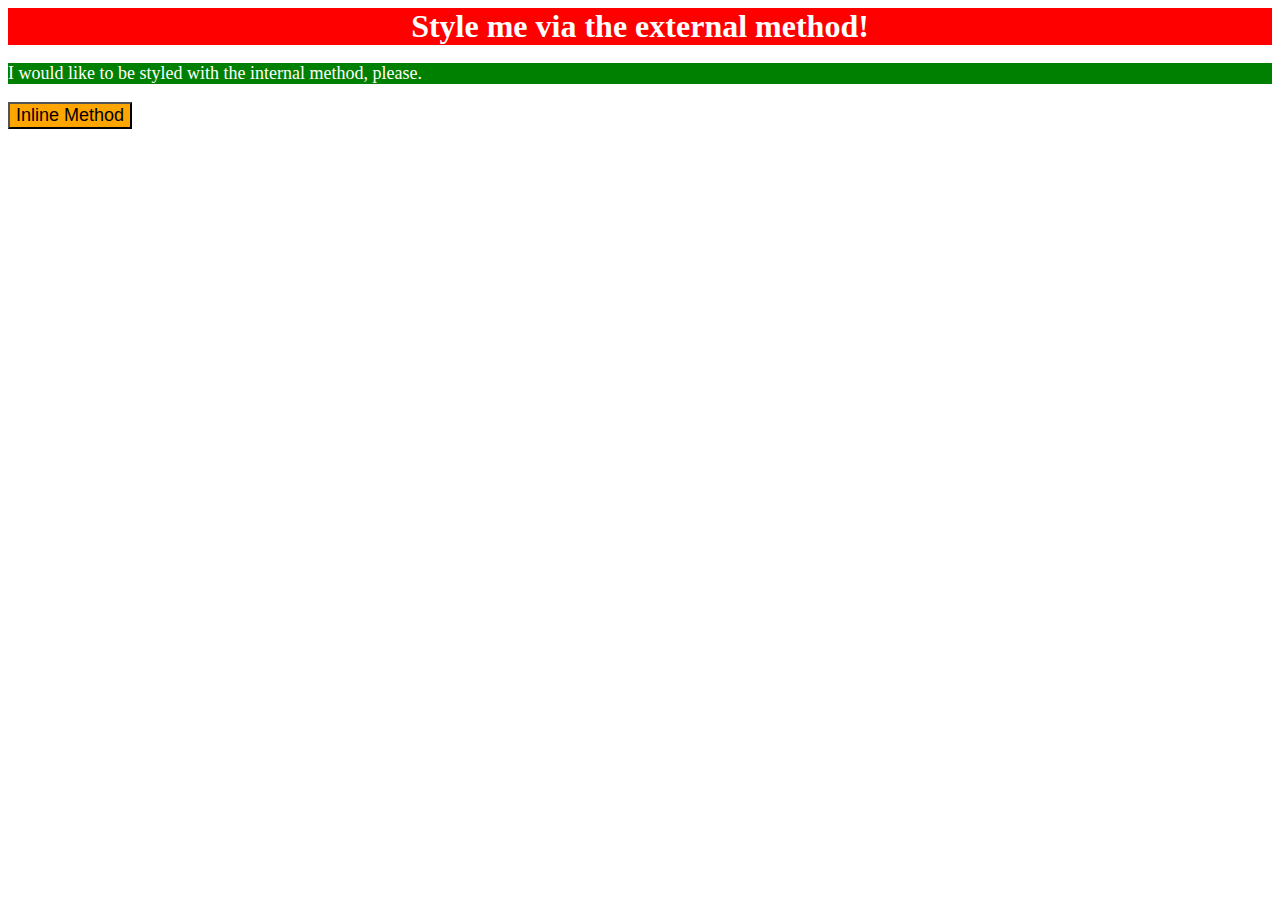
<file: foundations/01-css-methods/index.html>
<!DOCTYPE html>
<html lang="en">

<head>
  <meta charset="UTF-8">
  <meta http-equiv="X-UA-Compatible" content="IE=edge">
  <meta name="viewport" content="width=device-width, initial-scale=1.0">
  <title>Methods for Adding CSS</title>
  <link rel="stylesheet" href="style.css">
  <style>
    p {
      background-color: green;
      color: white;
      font-size: 18px;
    }
  </style>
</head>

<body>
  <div>Style me via the external method!</div>
  <p>I would like to be styled with the internal method, please.</p>
  <button style="background-color: orange; font-size: 18px;">Inline Method</button>
</body>

</html>
</file>
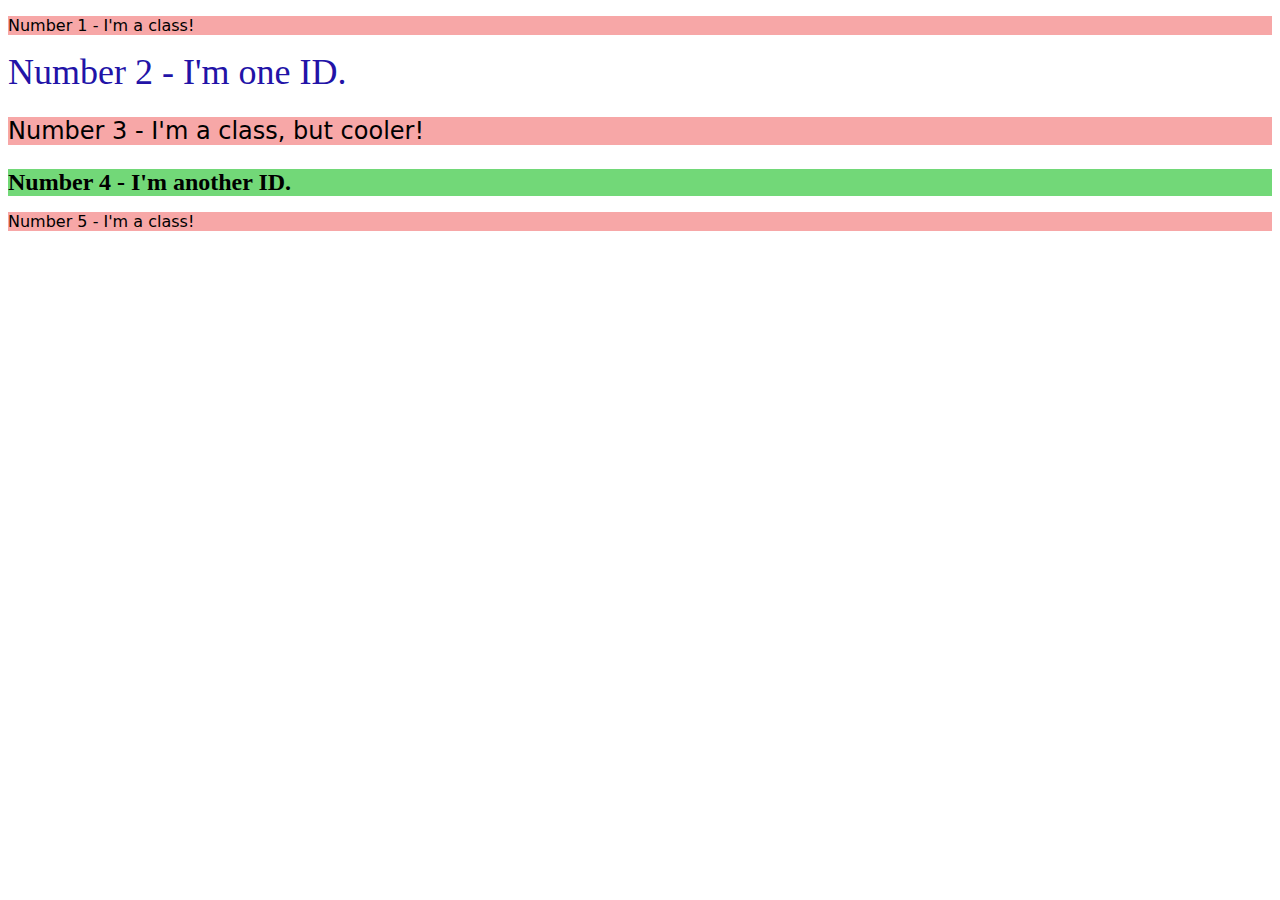
<file: foundations/02-class-id-selectors/index.html>
<!DOCTYPE html>
<html lang="en">

<head>
  <meta charset="UTF-8">
  <meta http-equiv="X-UA-Compatible" content="IE=edge">
  <meta name="viewport" content="width=device-width, initial-scale=1.0">
  <title>Class and ID Selectors</title>
  <link rel="stylesheet" href="style.css">
</head>

<body>
  <p class="odd">Number 1 - I'm a class!</p>
  <div id="second">Number 2 - I'm one ID.</div>
  <p class="odd third">Number 3 - I'm a class, but cooler!</p>
  <div id="fourth">Number 4 - I'm another ID.</div>
  <p class="odd">Number 5 - I'm a class!</p>
</body>

</html>
</file>
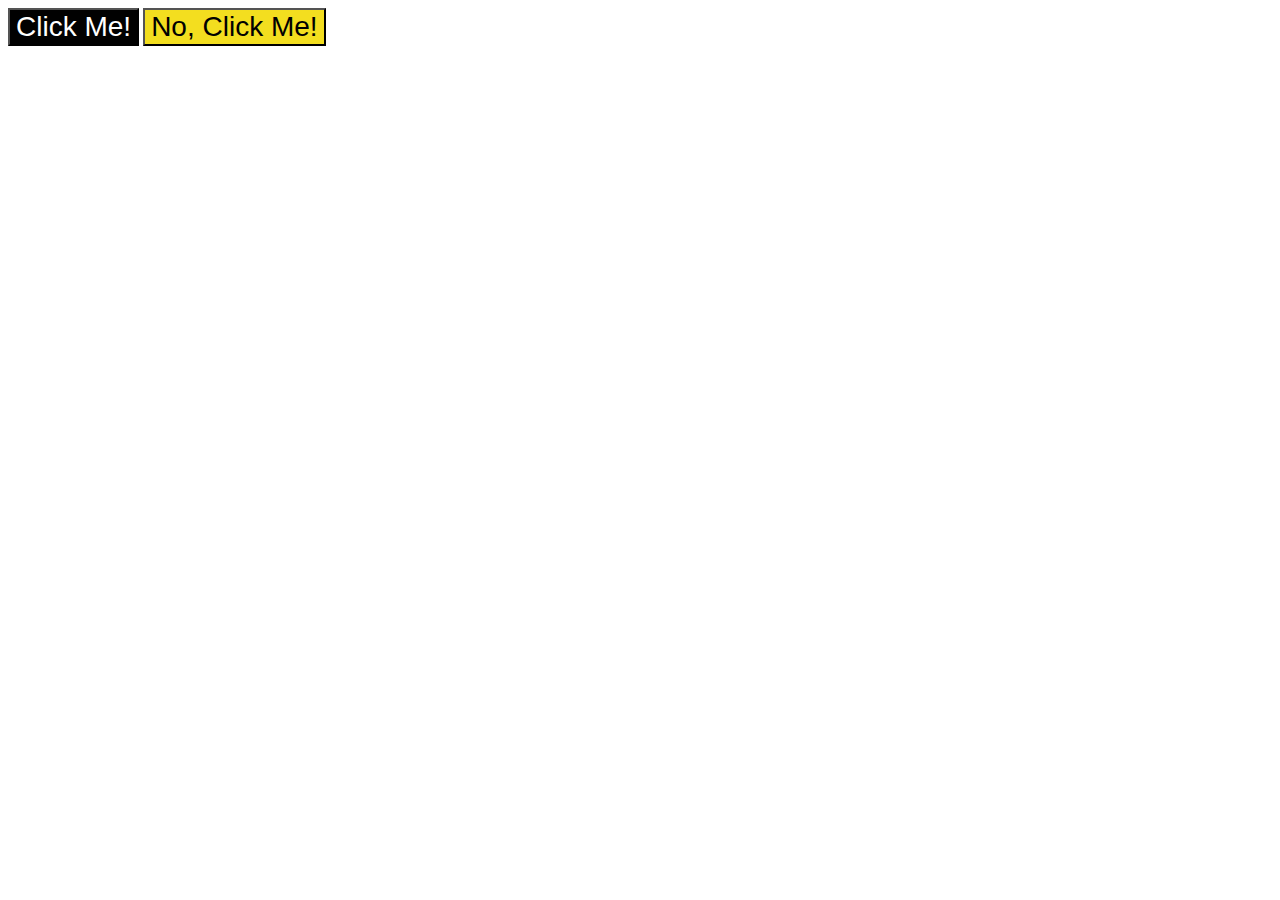
<file: foundations/03-grouping-selectors/index.html>
<!DOCTYPE html>
<html lang="en">

<head>
  <meta charset="UTF-8">
  <meta http-equiv="X-UA-Compatible" content="IE=edge">
  <meta name="viewport" content="width=device-width, initial-scale=1.0">
  <title>Grouping Selectors</title>
  <link rel="stylesheet" href="style.css">
</head>

<body>
  <button class="common-style first">Click Me!</button>
  <button class="common-style second">No, Click Me!</button>
</body>

</html>
</file>
<file: foundations/01-css-methods/style.css>
div {
   background-color: red;
   color: white;
   font-size: 32px;
   text-align: center;
   font-weight: bold;
}
</file>
<file: foundations/02-class-id-selectors/style.css>
.odd {
   background-color: rgb(247, 167, 167);
   font-family: Verdana, "DejaVu Sans", sans-serif;
}

#second {
   color: rgb(34, 19, 167);
   font-size: 36px;
}

.odd.third {
   font-size: 24px;
}

#fourth {
   background-color: rgb(114, 216, 120);
   font-size: 24px;
   font-weight: bold;
}
</file>
<file: foundations/03-grouping-selectors/style.css>
.common-style {
   font-size: 28px;
   font-family: Helvetica, "Times New Roman", sans-serif;
}

.first {
   background-color: rgb(1, 1, 1);
   color: rgb(255, 255, 255);
}

.second {
   background-color: rgb(243, 222, 31);
   color : rgb(1,1,1);
}
</file>
